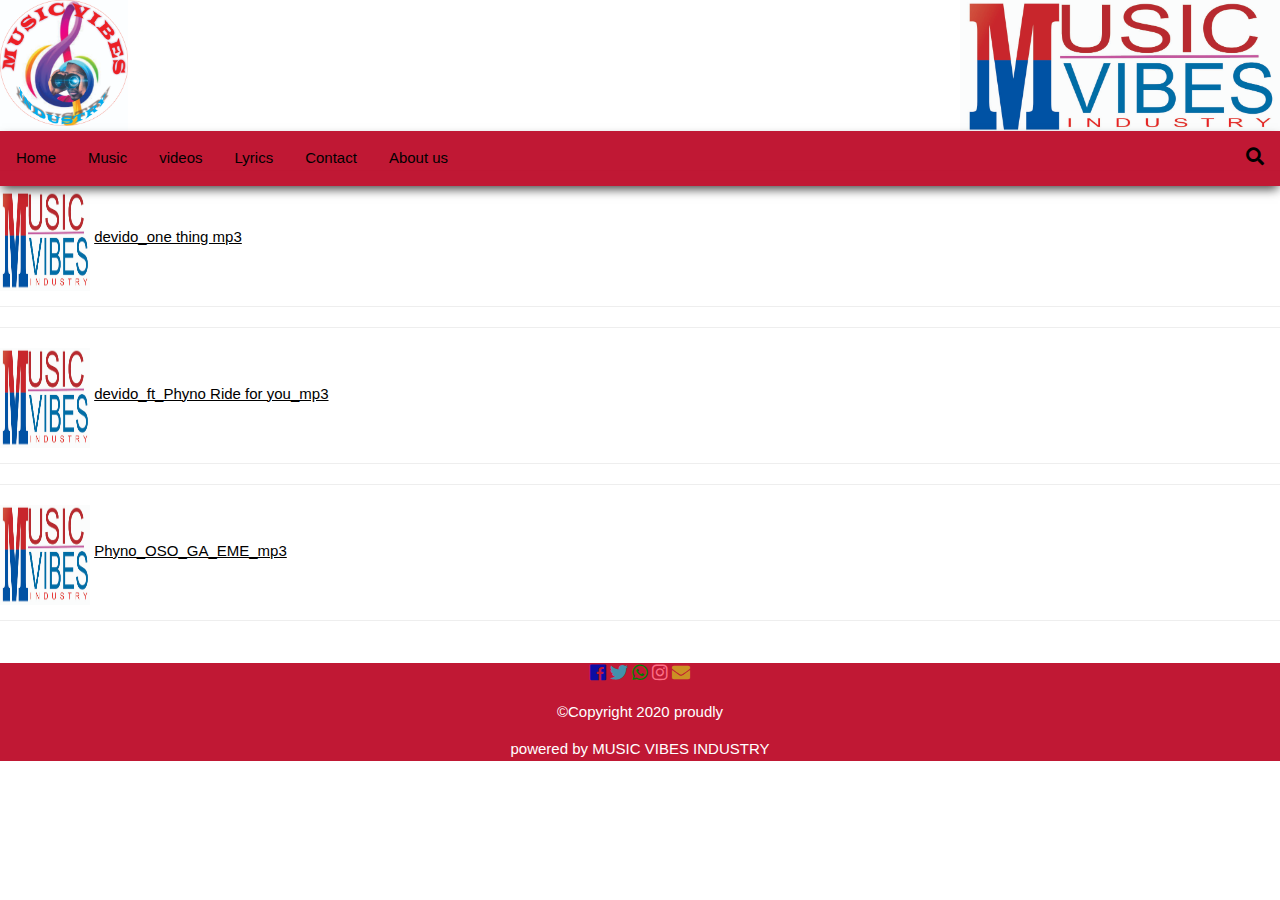
<file: index.html>
<!DOCTYPE html>
<html lang="en">
<head>
    <meta charset="UTF-8">
    <meta name="viewport" content="width=device-width, initial-scale=1.0">
    <title>Music vibes</title>
    <link rel="stylesheet" href="https://www.w3schools.com/w3css/4/w3.css">
<link rel="stylesheet" href="w3.css">
<link rel="stylesheet" href="fontawesome.css">
<link rel="stylesheet" href="Font-Awesome-master/css/all.css">
<link rel="stylesheet" href="style.css">
<link rel="icon" href="favicon.ico">
</head>
<body>
    
                            <header>

<img src="MUSIC VIBE.jpg" alt="MUSIC VIBE.jpg" class="musicv">
<img src="boss copy.jpg" alt="boss copy.jpg" class="boss w3-right">
<!-- <div>
<h3 style="color: rgb(65, 65, 165);" class="w3-center w3-top width:50% height-auto">MUSIC <span style="color: rgb(204, 46, 46);"> VIBES </span> INDUSTRY</h3>
</div> -->
<div>
<ul class="w3-navbar  nav2" style="margin-top:4px;">
    <li><a class="w3-hide-small  w3-padding-16" href="#">Home</a></li>
    <li><a class="w3-hide-small  w3-padding-16" href="music.html">Music</a></li>
    <li><a class="w3-hide-small  w3-padding w3-padding-16" href="#">videos</a></li>
    <li><a class="w3-hide-small  w3-padding w3-padding-16" href="#">Lyrics</a></li>
    <li><a class="w3-hide-small  w3-padding w3-padding-16" href="#">Contact</a></li>
    <li><a class="w3-hide-small  w3-padding w3-padding-16" href="#">About us</a></li>
    <li class="w3-right"><a class="w3-hide-small w3-hover-red w3-padding-16" href="#"><i class="fa fa-search w3-large"></i></a></li>
  </ul>
</div>
  <div id="demo" class="w3-hide-large w3-hide-medium w3-center">
<div>
    <p><a class="it" href="#">Home</a> <span class="sp"> | </span> <a class="it" href="#">Music</a><span class="sp"> | </span> 
        <a class="it" href="#">Video</a><span class="sp"> | </span> <a class="it" href="#">Lyrics</a><span class="sp"> | </span>
        <a class="it" href="#">About us</a><span class="sp"> | </span>  <a class="it" href="#">Contact us</a><span class="sp"></span> </p>
        
        <i>
            <input type="text" name="s" id="s" inputmode="predictOn" value="" style="border: 2px solid rgb(211, 39, 39); border-radius: 30%; width: 50%;  height:10px w3-center">
            <button type="submit" style="background-color: rgb(63, 63, 163);color: white;  transform: skewX(-5deg); height: 25px; padding: 3px padding-bottom 10px"><i class="fa fa-search w3-large"></i></button>
          
        </i>    </div>
  </div>
                                            </header>

<br>
                                        <hr>
                          <img src="boss copy.jpg" width="90" height="100" > <a href="#"> devido_one thing mp3</a>
                                       <hr>
                                                              
                   <hr>
                      <img src="boss copy.jpg" width="90" height="100" > <a href="#"> devido_ft_Phyno Ride for you_mp3</a>
                                       <hr>
                         <hr>
                 <img src="boss copy.jpg" width="90" height="100" > <a href="#"> Phyno_OSO_GA_EME_mp3</a>
                                       <hr>
                                       
                                       



<br>

                                       <footer id="footer" class="w3-center footer">
                                        <i class="f fab fa-facebook social-icon w3-large"></i>
                                        <i class="t fab fa-twitter social-icon w3-large"></i>
                                        <i class="w fab fa-whatsapp social-icon w3-large"></i>
                                        <i class="i fab fa-instagram social-icon w3-large"></i>
                                        <i class="e fas fa-envelope social-icon w3-large"></i>
                                        <div class="dd">
                                        <p > &copyCopyright 2020 proudly</p>
                                        <p> powered by MUSIC VIBES INDUSTRY </p>
                                      </div>
                                    </footer>





</body>
</html>
</file>
<file: style.css>
.musicv {
    width: 10%;
    height: auto;
}
.boss{
    width: 25%;
    height: auto;
    
}
.nav2{
    width: 100%;
    -webkit-box-shadow: 0px 5px 10px -2px rgba(0, 0, 0, 0.75);
    -moz-box-shadow: 0px 5px 10px -2px rgba(0, 0, 0, 0.75);
    box-shadow: 0px 5px 10px -2px rgba(0, 0, 0, 0.75);
    background: rgba(185, 0, 31, 0.904);
    /* padding: 8px 0; */
    position: absolute;
    /* top: 130px; */
}

.it{
    color: rgb(194, 21, 21);
}
.sp{
    color: rgb(0, 0, 139);
}
.footer{
    background-color:rgba(185, 0, 31, 0.904) ;
    width: 100%;
    height: auto;
    margin: 0%;
}

.f{
    color: rgb(13, 13, 163);
}
.t{
color: rgb(67, 145, 172);
}
.w{
    color: green;
}
.i{
    color: rgb(253, 112, 135);
}
.e{
    color: rgb(204, 145, 36);
}
.dd{
    color: white;
}
</file>
